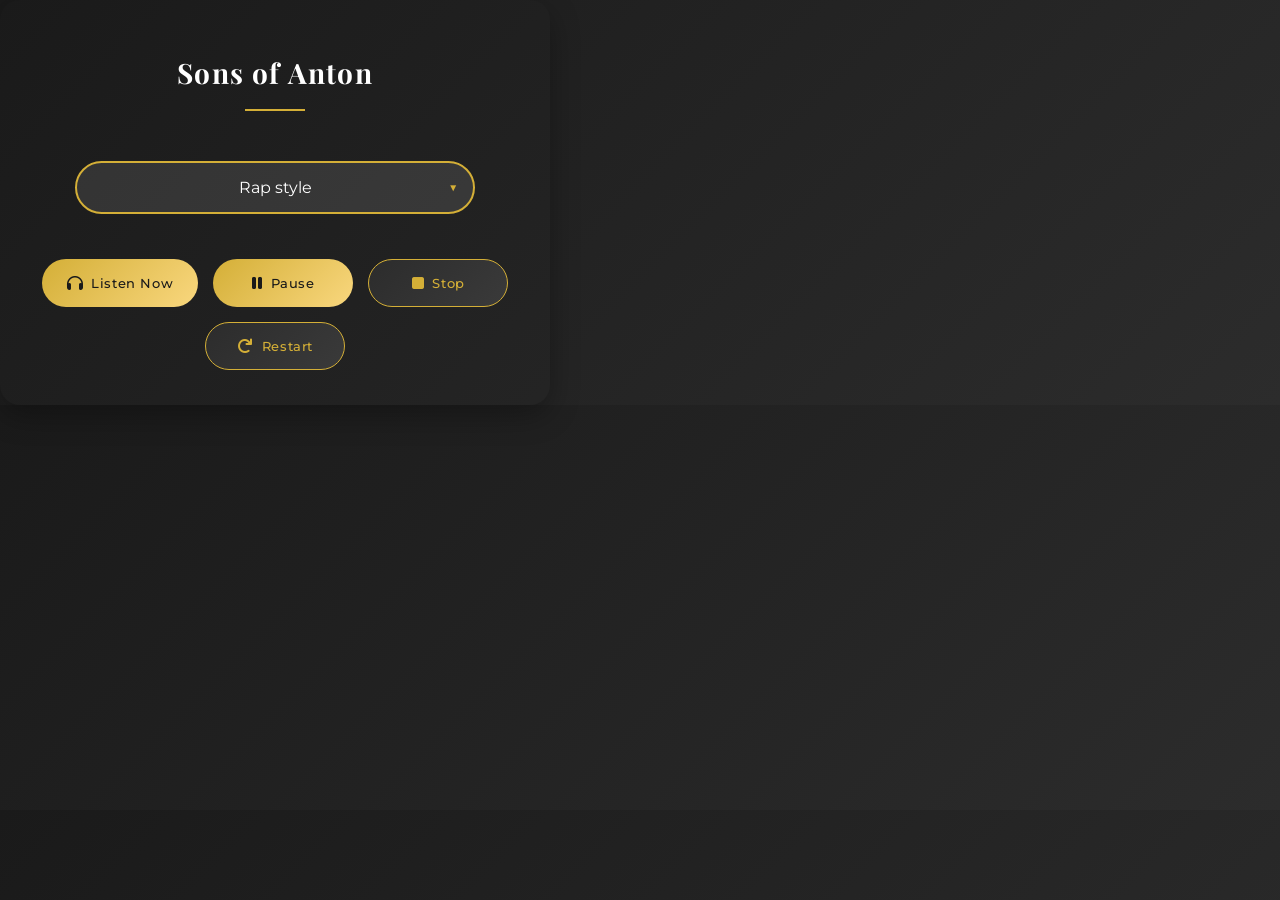
<file: chrome_extension/popup.html>
<!DOCTYPE html>
<html lang="en">
<head>
    <meta charset="UTF-8">
    <meta name="viewport" content="width=device-width, initial-scale=1.0">
    <title>Sons of Anton</title>
    <!-- Add Google Fonts for luxury feel -->
    <link href="https://fonts.googleapis.com/css2?family=Playfair+Display:wght@400;700&family=Montserrat:wght@300;400;500&display=swap" rel="stylesheet">
    <link rel="stylesheet" href="https://cdnjs.cloudflare.com/ajax/libs/font-awesome/6.0.0/css/all.min.css">
    <style>
        body {
            font-family: 'Montserrat', sans-serif;
            margin: 0;
            padding: 35px;
            text-align: center;
            background: linear-gradient(135deg, #1a1a1a 0%, #2c2c2c 100%);
            border-radius: 20px;
            box-shadow: 0px 10px 30px rgba(0, 0, 0, 0.3);
            max-width: 480px;
            height: auto;
            color: #ffffff;
        }

        h1 {
            font-family: 'Playfair Display', serif;
            font-size: 28px;
            margin-bottom: 30px;
            font-weight: 700;
            letter-spacing: 1.2px;
            position: relative;
            padding-bottom: 20px;
        }

        h1::after {
            content: '';
            position: absolute;
            bottom: 0;
            left: 50%;
            transform: translateX(-50%);
            width: 60px;
            height: 2px;
            background: #d4af37;
        }

        .style-container {
            margin-bottom: 25px;
            position: relative;
            width: 100%;
            display: flex;
            justify-content: center;
        }

        select {
            width: 90%;
            padding: 15px;
            margin: 20px auto;
            border: 2px solid #d4af37;
            border-radius: 35px;
            background-color: rgba(255, 255, 255, 0.1);
            font-size: 16px;
            color: #ffffff;
            font-family: 'Montserrat', sans-serif;
            cursor: pointer;
            appearance: none;
            -webkit-appearance: none;
            text-align: center;
            transition: all 0.3s ease;
            max-width: 400px;
        }

        .style-container::after {
            content: '▼';
            font-size: 14px;
            color: #d4af37;
            position: absolute;
            right: 12%;
            top: 50%;
            transform: translateY(-50%);
            pointer-events: none;
        }

        .control-buttons {
            display: flex;
            justify-content: center;
            gap: 15px;
            flex-wrap: wrap;
            margin-top: 20px;
        }

        button {
            font-family: 'Montserrat', sans-serif;
            font-weight: 500;
            letter-spacing: 0.6px;
            padding: 15px 25px;
            border: none;
            border-radius: 35px;
            background: linear-gradient(135deg, #d4af37 0%, #f9d77e 100%);
            color: #1a1a1a;
            cursor: pointer;
            transition: all 0.3s ease;
            min-width: 140px;
            display: flex;
            align-items: center;
            justify-content: center;
            gap: 8px;
        }

        button:hover {
            transform: translateY(-2px);
            box-shadow: 0 5px 15px rgba(212, 175, 55, 0.3);
        }

        button:active {
            transform: translateY(1px);
        }

        .icon {
            font-size: 16px;
        }

        button.secondary {
            background: linear-gradient(135deg, #2c2c2c 0%, #3a3a3a 100%);
            border: 1px solid #d4af37;
            color: #d4af37;
        }

        button:disabled {
            opacity: 0.6;
            cursor: not-allowed;
            transform: none;
        }
    </style>
</head>
<body>
    <h1>Sons of Anton</h1>
    <div class="style-container">
        <select id="styleSelect">
            <option value="RAP">Rap style</option>
            <option value="Uwu">Baby Talk</option>
            <option value="12 year old">12 year old</option>
            <option value="1940 News Reader">1940 News Reader</option>
            <option value="shakespearean">Shakespearean Style</option>
        </select>
    </div>
    <div class="control-buttons">
        <button id="extract">
            <i class="fas fa-headphones icon"></i> Listen Now
        </button>
        <button id="playPause" hidden>
            <i id="playPauseIcon" class="fas fa-pause icon"></i> Pause
        </button>
        <button id="stop" class="secondary">
            <i class="fas fa-stop icon"></i> Stop
        </button>
        <button id="restart" class="secondary">
            <i class="fas fa-redo icon"></i> Restart
        </button>
    </div>
    <script src="popup.js"></script>
</body>
</html>
</file>
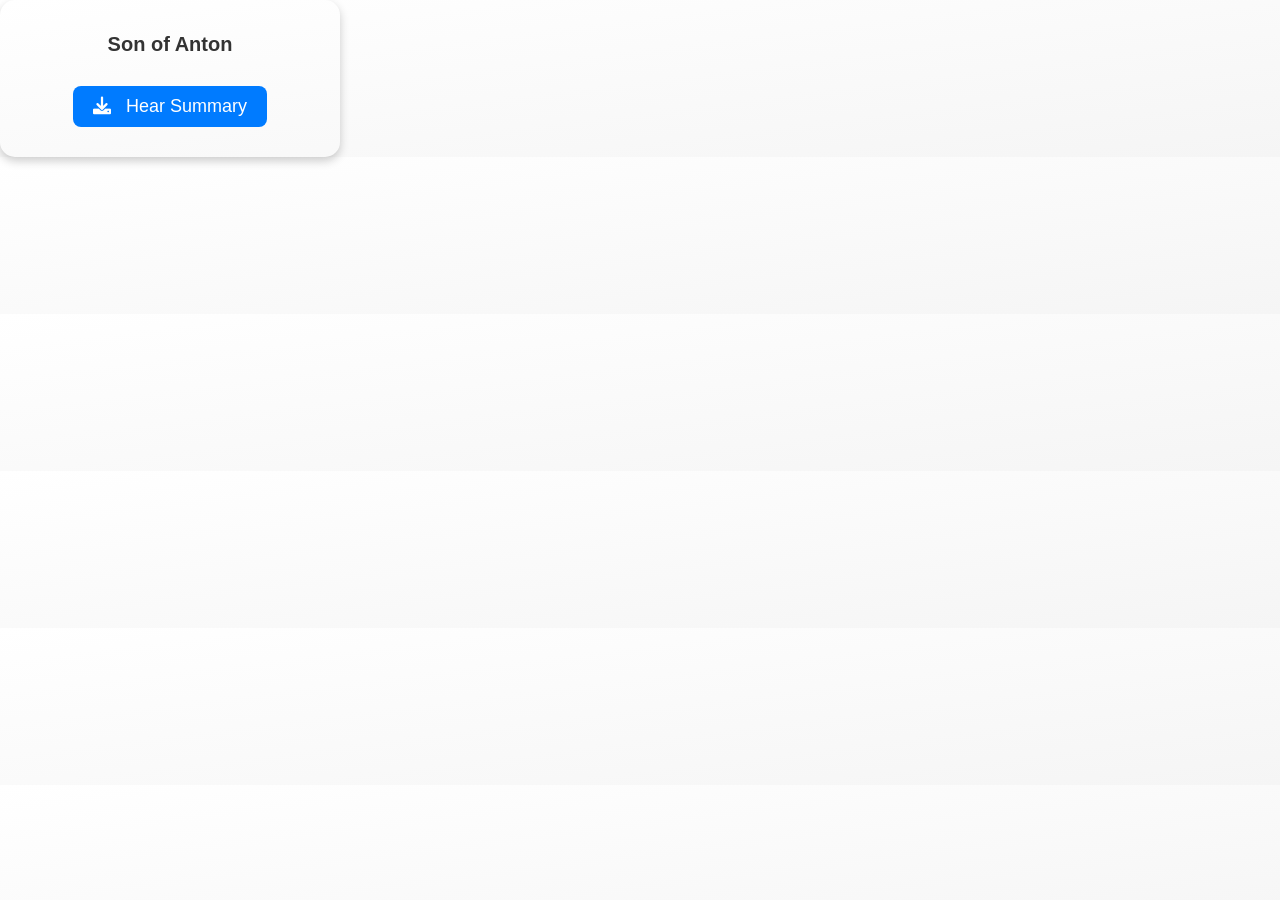
<file: firefox_extension/popup.html>
<!DOCTYPE html>
<html lang="en">
<head>
    <meta charset="UTF-8">
    <meta name="viewport" content="width=device-width, initial-scale=1.0">
    <title>Son of Anton</title>
    <!-- Link to Font Awesome for icons -->
    <link rel="stylesheet" href="https://cdnjs.cloudflare.com/ajax/libs/font-awesome/6.0.0/css/all.min.css">
    <style>
        body {
            font-family: Arial, sans-serif;
            margin: 0;
            padding: 20px;
            text-align: center;
            background: linear-gradient(to bottom right, #ffffff, #f5f5f5);
            border-radius: 15px;
            box-shadow: 0px 4px 10px rgba(0, 0, 0, 0.2);
            max-width: 300px;
            height: auto;
        }
        h1 {
            font-size: 20px;
            color: #333;
            margin-bottom: 20px;
        }
        button {
            border: none;
            padding: 10px 20px;
            margin: 10px;
            font-size: 18px;
            cursor: pointer;
            border-radius: 8px;
            transition: transform 0.2s ease, box-shadow 0.2s ease;
        }
        button:hover {
            transform: scale(1.1);
            box-shadow: 0px 4px 8px rgba(0, 0, 0, 0.15);
        }
        #extract {
            background-color: #007bff;
            color: white;
        }
        #playPause {
            background-color: #28a745;
            color: white;
        }
        .icon {
            margin-right: 10px;
        }
        button:focus {
            outline: none;
        }
    </style>
</head>
<body>
    <h1>Son of Anton</h1>
    <button id="extract">
        <i class="fas fa-download icon"></i> Hear Summary
    </button>
    <button id="playPause" hidden>
        <i id="playPauseIcon" class="fas fa-pause icon"></i> Pause
    </button>
    <script src="popup.js"></script>
</body>
</html>
</file>
